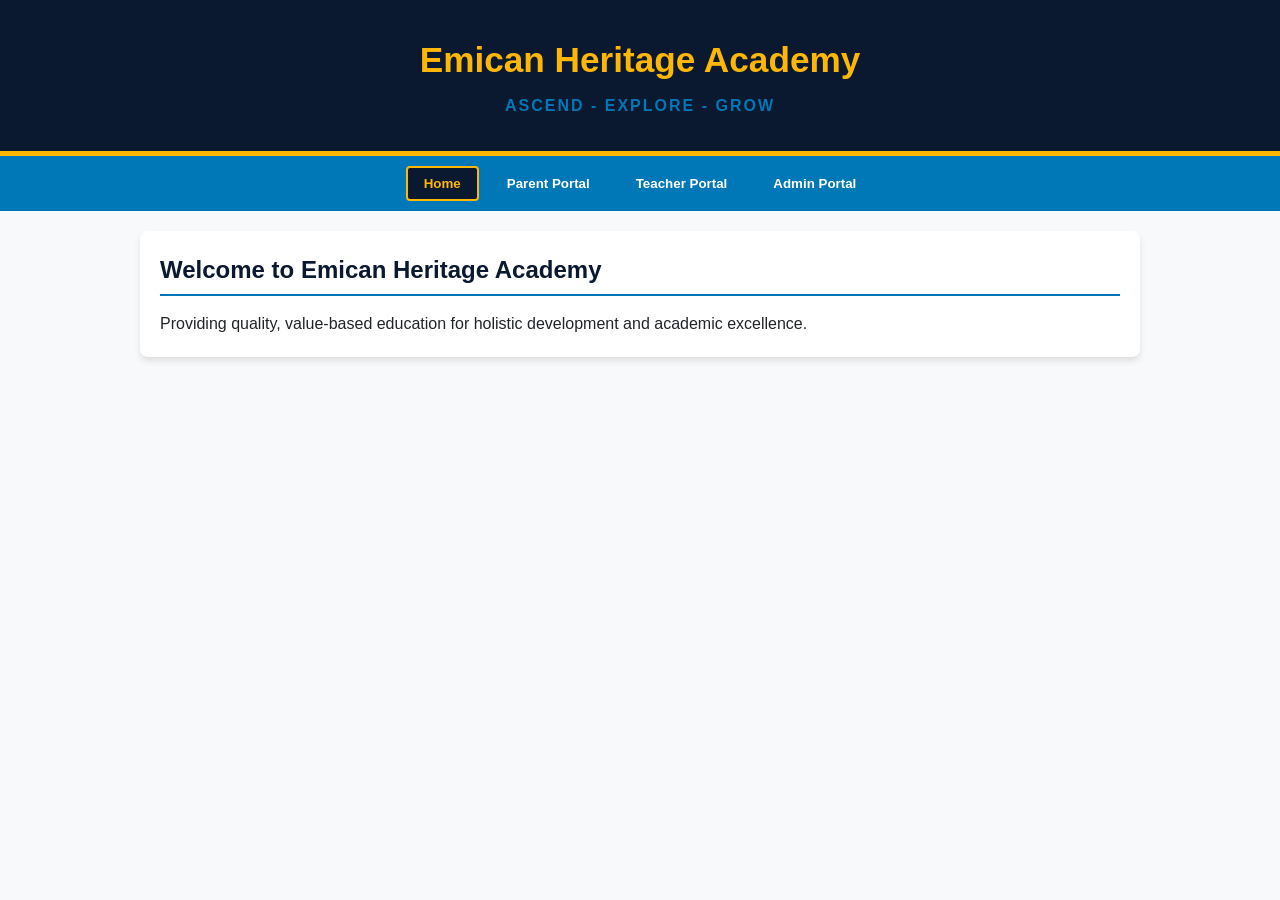
<file: index.html.html>
<!DOCTYPE html>
<html lang="en">
<head>
    <meta charset="UTF-8">
    <meta name="viewport" content="width=device-width, initial-scale=1.0">
    <title>Emican Heritage Academy - Portal</title>
    <style>
        :root {
            --navy-blue: #0A192F;
            --sea-blue: #0077B6;
            --accent-gold: #FFB703;
            --light-bg: #F8F9FA;
            --dark-text: #212529;
            --white: #FFFFFF;
        }

        * {
            box-sizing: border-box;
            margin: 0;
            padding: 0;
            font-family: 'Segoe UI', Tahoma, Geneva, Verdana, sans-serif;
        }

        body {
            background-color: var(--light-bg);
            color: var(--dark-text);
            line-height: 1.6;
        }

        header {
            background-color: var(--navy-blue);
            color: var(--white);
            padding: 2rem 1rem;
            text-align: center;
            border-bottom: 5px solid var(--accent-gold);
        }

        header h1 {
            color: var(--accent-gold);
            font-size: 2.2rem;
            margin-bottom: 0.3rem;
        }

        header p {
            color: var(--sea-blue);
            font-weight: 600;
            letter-spacing: 2px;
        }

        nav {
            background-color: var(--sea-blue);
            display: flex;
            justify-content: center;
            flex-wrap: wrap;
            gap: 10px;
            padding: 10px;
        }

        nav button {
            background: transparent;
            border: 2px solid transparent;
            color: var(--white);
            padding: 8px 16px;
            font-weight: bold;
            cursor: pointer;
            border-radius: 4px;
            transition: all 0.3s;
        }

        nav button:hover, nav button.active {
            background-color: var(--navy-blue);
            color: var(--accent-gold);
            border-color: var(--accent-gold);
        }

        .container {
            max-width: 1000px;
            margin: 20px auto;
            padding: 20px;
            background: var(--white);
            border-radius: 8px;
            box-shadow: 0 4px 6px rgba(0,0,0,0.1);
        }

        .section {
            display: none;
        }

        .section.active {
            display: block;
        }

        h2 {
            color: var(--navy-blue);
            border-bottom: 2px solid var(--sea-blue);
            padding-bottom: 5px;
            margin-bottom: 15px;
        }

        .form-group {
            margin-bottom: 15px;
        }

        label {
            display: block;
            margin-bottom: 5px;
            font-weight: bold;
            color: var(--navy-blue);
        }

        input, select, textarea {
            width: 100%;
            padding: 10px;
            border: 1px solid #ccc;
            border-radius: 4px;
            font-size: 1rem;
        }

        .btn {
            background-color: var(--sea-blue);
            color: var(--white);
            padding: 10px 20px;
            border: none;
            border-radius: 4px;
            cursor: pointer;
            font-weight: bold;
            transition: 0.3s;
        }

        .btn:hover {
            background-color: var(--navy-blue);
            color: var(--accent-gold);
        }

        .btn-gold {
            background-color: var(--accent-gold);
            color: var(--navy-blue);
        }

        table {
            width: 100%;
            border-collapse: collapse;
            margin-top: 15px;
        }

        table, th, td {
            border: 1px solid #ddd;
        }

        th, td {
            padding: 10px;
            text-align: left;
        }

        th {
            background-color: var(--navy-blue);
            color: var(--white);
        }

        .report-card {
            border: 2px solid var(--navy-blue);
            padding: 20px;
            border-radius: 8px;
            background: #fff;
            margin-top: 20px;
        }

        .report-header {
            text-align: center;
            border-bottom: 2px solid var(--accent-gold);
            padding-bottom: 10px;
            margin-bottom: 15px;
        }

        @media print {
            body * {
                visibility: hidden;
            }
            #printable-report, #printable-report * {
                visibility: visible;
            }
            #printable-report {
                position: absolute;
                left: 0;
                top: 0;
                width: 100%;
            }
        }
    </style>
</head>
<body>

    <header>
        <h1 id="school-title">Emican Heritage Academy</h1>
        <p id="school-motto">ASCEND - EXPLORE - GROW</p>
    </header>

    <nav>
        <button class="active" onclick="showTab('home')">Home</button>
        <button onclick="showTab('parent')">Parent Portal</button>
        <button onclick="showTab('teacher')">Teacher Portal</button>
        <button onclick="showTab('admin')">Admin Portal</button>
    </nav>

    <div class="container">
        
        <!-- HOME SECTION -->
        <div id="home" class="section active">
            <h2>Welcome to Emican Heritage Academy</h2>
            <p id="welcome-text">Providing quality, value-based education for holistic development and academic excellence.</p>
        </div>

        <!-- PARENT / STUDENT PORTAL -->
        <div id="parent" class="section">
            <h2>Parent & Student Access</h2>
            <form id="parent-search-form" onsubmit="searchStudent(event)">
                <div class="form-group">
                    <label>Select Child's Class</label>
                    <select id="p-class" required>
                        <option value="">-- Choose Class --</option>
                        <option>Crèche 1</option><option>Crèche 2</option>
                        <option>Nursery 1</option><option>Nursery 2</option>
                        <option>Kindergarten 1</option><option>Kindergarten 2</option><option>Kindergarten 3</option>
                        <option>Basic 1</option><option>Basic 2</option><option>Basic 3</option>
                        <option>Basic 4</option><option>Basic 5</option><option>Basic 6</option>
                        <option>JHS 1</option><option>JHS 2</option><option>JHS 3</option>
                    </select>
                </div>
                <div class="form-group">
                    <label>Student Full Name</label>
                    <input type="text" id="p-name" required placeholder="Enter student's full name">
                </div>
                <div class="form-group">
                    <label>Date of Birth</label>
                    <input type="date" id="p-dob" required>
                </div>
                <div class="form-group">
                    <label>Unique Student ID</label>
                    <input type="text" id="p-id" required placeholder="e.g. EHA-2026-001">
                </div>
                <div class="form-group">
                    <label>Parent Phone Number</label>
                    <input type="tel" id="p-phone" required placeholder="e.g. 024XXXXXXX">
                </div>
                <button type="submit" class="btn">View Student Report & Fees</button>
            </form>

            <div id="student-report-result" style="display:none;" class="report-card">
                <div id="printable-report">
                    <div class="report-header">
                        <h3>EMICAN HERITAGE ACADEMY</h3>
                        <p>Student Financial & Academic Report</p>
                    </div>
                    <div id="report-details"></div>
                </div>
                <br>
                <button onclick="window.print()" class="btn btn-gold">Print Official Statement</button>
            </div>
        </div>

        <!-- TEACHER PORTAL -->
        <div id="teacher" class="section">
            <h2>Teacher Portal - Lesson Plan Submission</h2>
            <form id="lesson-plan-form" onsubmit="submitLessonPlan(event)">
                <div class="form-group">
                    <label>Teacher Name</label>
                    <input type="text" id="t-name" required placeholder="Your full name">
                </div>
                <div class="form-group">
                    <label>Target Class</label>
                    <select id="t-class" required>
                        <option value="">-- Choose Class --</option>
                        <option>Crèche 1</option><option>Crèche 2</option>
                        <option>Nursery 1</option><option>Nursery 2</option>
                        <option>Kindergarten 1</option><option>Kindergarten 2</option><option>Kindergarten 3</option>
                        <option>Basic 1</option><option>Basic 2</option><option>Basic 3</option>
                        <option>Basic 4</option><option>Basic 5</option><option>Basic 6</option>
                        <option>JHS 1</option><option>JHS 2</option><option>JHS 3</option>
                    </select>
                </div>
                <div class="form-group">
                    <label>Subject & Week</label>
                    <input type="text" id="t-subject" required placeholder="e.g. English Language - Week 4">
                </div>
                <div class="form-group">
                    <label>Lesson Plan Details / Objectives</label>
                    <textarea id="t-plan" rows="5" required placeholder="Outline learning objectives, topics, and teaching aids..."></textarea>
                </div>
                <button type="submit" class="btn">Submit Lesson Plan for Admin Review</button>
            </form>
        </div>

        <!-- ADMIN PORTAL -->
        <div id="admin" class="section">
            <div id="admin-login-box">
                <h2>Administrator Login</h2>
                <div class="form-group">
                    <label>Admin Password</label>
                    <input type="password" id="admin-pass" placeholder="Enter password (default: admin123)">
                </div>
                <button onclick="loginAdmin()" class="btn">Login to Dashboard</button>
            </div>

            <div id="admin-dashboard" style="display:none;">
                <h2>Admin Control Dashboard</h2>
                
                <h3>1. Register New Student Record</h3>
                <form id="add-student-form" onsubmit="addStudent(event)" style="margin-bottom: 30px;">
                    <div style="display: grid; grid-template-columns: 1fr 1fr; gap: 10px;">
                        <input type="text" id="a-name" placeholder="Full Name" required>
                        <input type="date" id="a-dob" required>
                        <input type="text" id="a-id" placeholder="Unique Student ID (e.g. EHA-001)" required>
                        <select id="a-class" required>
                            <option value="">-- Class --</option>
                            <option>Crèche 1</option><option>Crèche 2</option>
                            <option>Nursery 1</option><option>Nursery 2</option>
                            <option>Kindergarten 1</option><option>Kindergarten 2</option><option>Kindergarten 3</option>
                            <option>Basic 1</option><option>Basic 2</option><option>Basic 3</option>
                            <option>Basic 4</option><option>Basic 5</option><option>Basic 6</option>
                            <option>JHS 1</option><option>JHS 2</option><option>JHS 3</option>
                        </select>
                        <input type="number" id="a-fee-total" placeholder="Total School Fees (GH₵)" required>
                        <input type="number" id="a-fee-paid" placeholder="Amount Paid (GH₵)" required>
                        <input type="number" id="a-fee-print" placeholder="Printing Fees (GH₵)" required>
                        <input type="tel" id="a-phone" placeholder="Parent Phone Number" required>
                    </div>
                    <br>
                    <button type="submit" class="btn">Save Student Record</button>
                </form>

                <h3>2. Registered Students Database</h3>
                <table id="students-table">
                    <thead>
                        <tr>
                            <th>ID</th><th>Name</th><th>Class</th><th>DOB</th><th>Total Fee</th><th>Paid</th><th>Owing</th><th>Print Fee</th><th>Phone</th>
                        </tr>
                    </thead>
                    <tbody id="students-tbody"></tbody>
                </table>

                <br><hr><br>

                <h3>3. Submitted Teacher Lesson Plans</h3>
                <table id="plans-table">
                    <thead>
                        <tr>
                            <th>Teacher</th><th>Class</th><th>Subject</th><th>Plan Overview</th>
                        </tr>
                    </thead>
                    <tbody id="plans-tbody"></tbody>
                </table>

                <br><hr><br>

                <h3>4. Quick Edit Website Banner</h3>
                <div class="form-group">
                    <label>Header Tagline / Motto</label>
                    <input type="text" id="edit-motto-val" value="ASCEND - EXPLORE - GROW">
                </div>
                <button onclick="saveWebsiteHeader()" class="btn btn-gold">Update Tagline</button>
            </div>
        </div>

    </div>

    <script>
        // Data Structures
        let students = JSON.parse(localStorage.getItem('eha_students')) || [];
        let lessonPlans = JSON.parse(localStorage.getItem('eha_plans')) || [];

        function showTab(tabId) {
            document.querySelectorAll('.section').forEach(s => s.classList.remove('active'));
            document.querySelectorAll('nav button').forEach(b => b.classList.remove('active'));
            document.getElementById(tabId).classList.add('active');
            event.target.classList.add('active');
        }

        function loginAdmin() {
            const pass = document.getElementById('admin-pass').value;
            if(pass === 'admin123') {
                document.getElementById('admin-login-box').style.display = 'none';
                document.getElementById('admin-dashboard').style.display = 'block';
                renderAdminTables();
            } else {
                alert('Incorrect password! Try: admin123');
            }
        }

        function addStudent(e) {
            e.preventDefault();
            const total = parseFloat(document.getElementById('a-fee-total').value);
            const paid = parseFloat(document.getElementById('a-fee-paid').value);
            
            const student = {
                name: document.getElementById('a-name').value.trim(),
                dob: document.getElementById('a-dob').value,
                id: document.getElementById('a-id').value.trim(),
                className: document.getElementById('a-class').value,
                feeTotal: total,
                feePaid: paid,
                feeOwed: total - paid,
                printFee: parseFloat(document.getElementById('a-fee-print').value),
                phone: document.getElementById('a-phone').value.trim()
            };

            students.push(student);
            localStorage.setItem('eha_students', JSON.stringify(students));
            alert('Student added successfully!');
            document.getElementById('add-student-form').reset();
            renderAdminTables();
        }

        function renderAdminTables() {
            const sTbody = document.getElementById('students-tbody');
            sTbody.innerHTML = students.map(s => `
                <tr>
                    <td>${s.id}</td>
                    <td>${s.name}</td>
                    <td>${s.className}</td>
                    <td>${s.dob}</td>
                    <td>GH₵ ${s.feeTotal}</td>
                    <td>GH₵ ${s.feePaid}</td>
                    <td>GH₵ ${s.feeOwed}</td>
                    <td>GH₵ ${s.printFee}</td>
                    <td>${s.phone}</td>
                </tr>
            `).join('');

            const pTbody = document.getElementById('plans-tbody');
            pTbody.innerHTML = lessonPlans.map(p => `
                <tr>
                    <td>${p.teacher}</td>
                    <td>${p.className}</td>
                    <td>${p.subject}</td>
                    <td>${p.details}</td>
                </tr>
            `).join('');
        }

        function searchStudent(e) {
            e.preventDefault();
            const cls = document.getElementById('p-class').value;
            const name = document.getElementById('p-name').value.trim().toLowerCase();
            const dob = document.getElementById('p-dob').value;
            const id = document.getElementById('p-id').value.trim().toLowerCase();
            const phone = document.getElementById('p-phone').value.trim();

            const found = students.find(s => 
                s.className === cls &&
                s.name.toLowerCase() === name &&
                s.dob === dob &&
                s.id.toLowerCase() === id &&
                s.phone === phone
            );

            const resultDiv = document.getElementById('student-report-result');
            const detailsDiv = document.getElementById('report-details');

            if (found) {
                detailsDiv.innerHTML = `
                    <p><strong>Student Name:</strong> ${found.name}</p>
                    <p><strong>Student ID:</strong> ${found.id}</p>
                    <p><strong>Class:</strong> ${found.className}</p>
                    <p><strong>Date of Birth:</strong> ${found.dob}</p>
                    <hr style="margin: 10px 0;">
                    <p><strong>Total School Fees:</strong> GH₵ ${found.feeTotal.toFixed(2)}</p>
                    <p><strong>Amount Paid:</strong> GH₵ ${found.feePaid.toFixed(2)}</p>
                    <p style="color: red;"><strong>Balance Remaining:</strong> GH₵ ${found.feeOwed.toFixed(2)}</p>
                    <p><strong>Printing Fees:</strong> GH₵ ${found.printFee.toFixed(2)}</p>
                `;
                resultDiv.style.display = 'block';
            } else {
                alert('No matching record found. Please verify the information entered or check with the administrator.');
                resultDiv.style.display = 'none';
            }
        }

        function submitLessonPlan(e) {
            e.preventDefault();
            const plan = {
                teacher: document.getElementById('t-name').value,
                className: document.getElementById('t-class').value,
                subject: document.getElementById('t-subject').value,
                details: document.getElementById('t-plan').value
            };
            lessonPlans.push(plan);
            localStorage.setItem('eha_plans', JSON.stringify(lessonPlans));
            alert('Lesson plan submitted to Admin!');
            document.getElementById('lesson-plan-form').reset();
        }

        function saveWebsiteHeader() {
            const motto = document.getElementById('edit-motto-val').value;
            document.getElementById('school-motto').innerText = motto;
            alert('Header motto updated successfully!');
        }
    </script>
</body>
</html>
</file>
